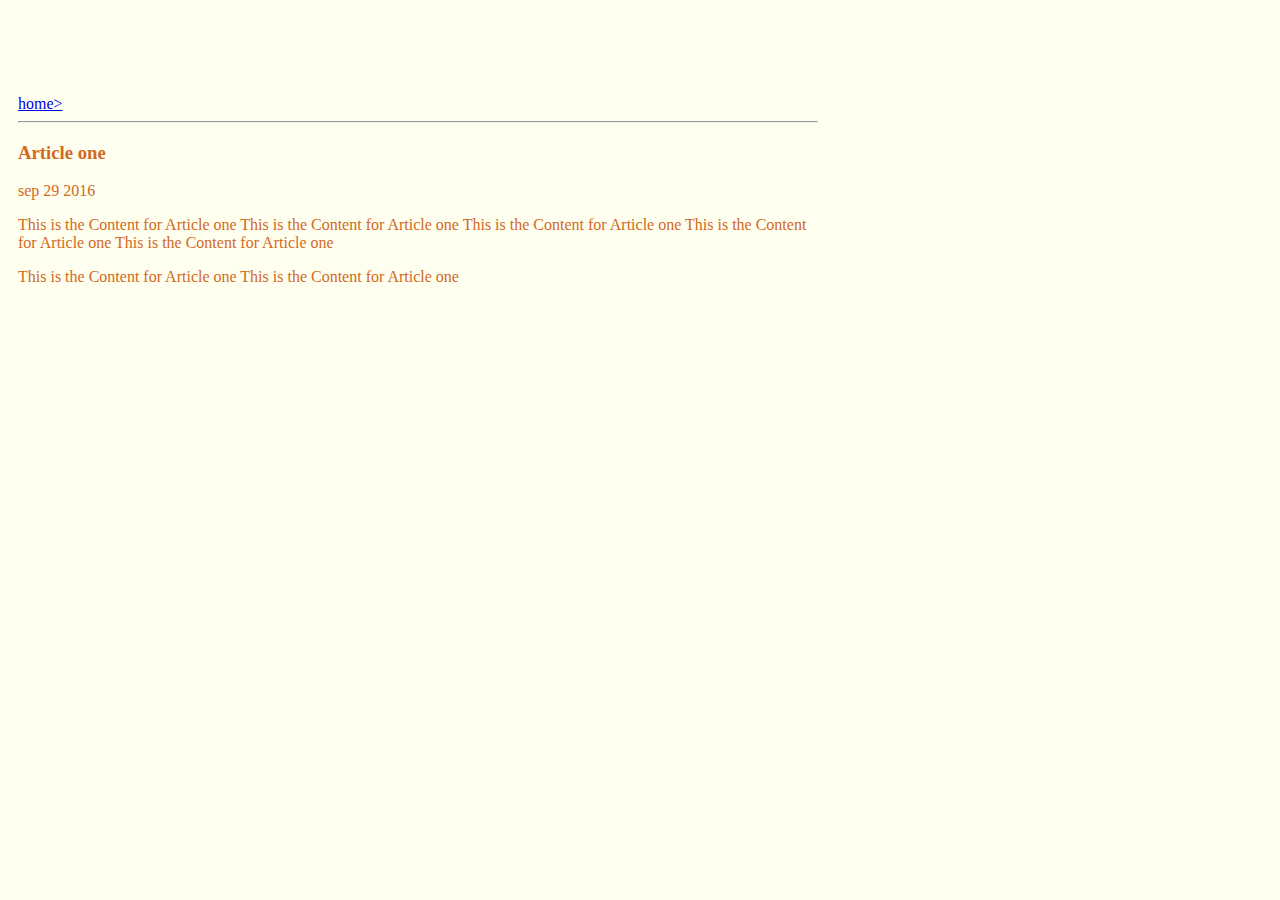
<file: ui/Article-one.html>
<html>
    <head>
        <title>
            Article one myself
        </title>
        
        <link href="/ui/style.css" rel="stylesheet" />
    </head>


<body>
    <div class="container">
            <div>
                <a href='/'>home></a>
            </div>
            <hr/>
            <h3>
                Article one
            </h3>
            <div>
                sep 29 2016
            </div>
            <div>
                <p>
                    This is the Content for Article one This is the Content for Article one This is the Content for Article one This is the Content for Article one This is the Content for Article one
                </p>
                <p>
                    This is the Content for Article one This is the Content for Article one
                </p>
            </div>
            
    </div>
</body>

</html>
</file>
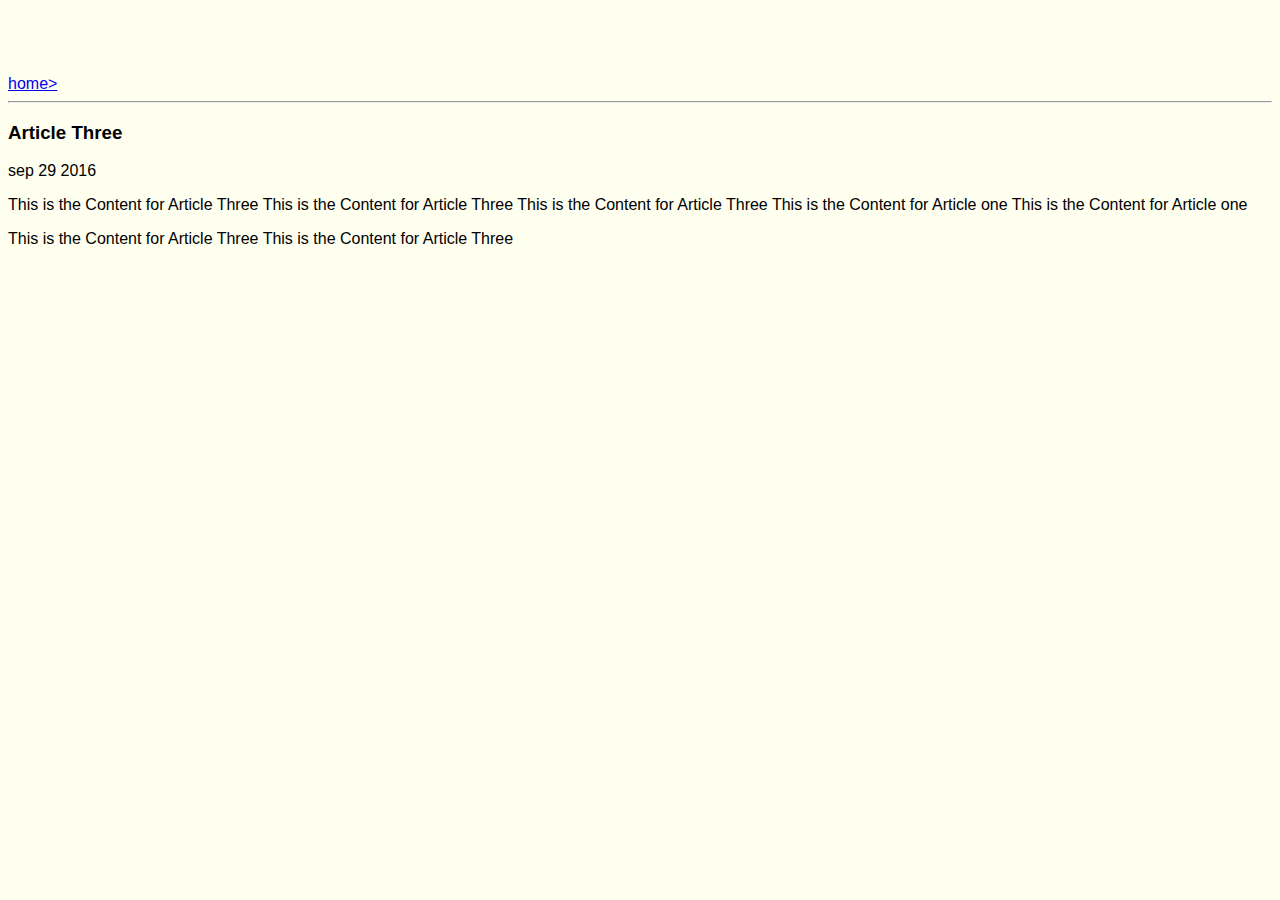
<file: ui/Article-three.html>
<html>
    <head>
        <title>
            Article 3 myself
        </title>
        <link href="/ui/style.css" rel="stylesheet" />
    </head>


<body>
    <div>
        <a href='/'>home></a>
    </div>
    <hr/>
    <h3>
        Article Three
    </h3>
    <div>
        sep 29 2016
    </div>
    <div>
        <p>
            This is the Content for Article Three This is the Content for Article Three This is the Content for Article Three This is the Content for Article one This is the Content for Article one
        </p>
        <p>
            This is the Content for Article Three This is the Content for Article Three
        </p>
    </div>
    
</body>

</html>
</file>
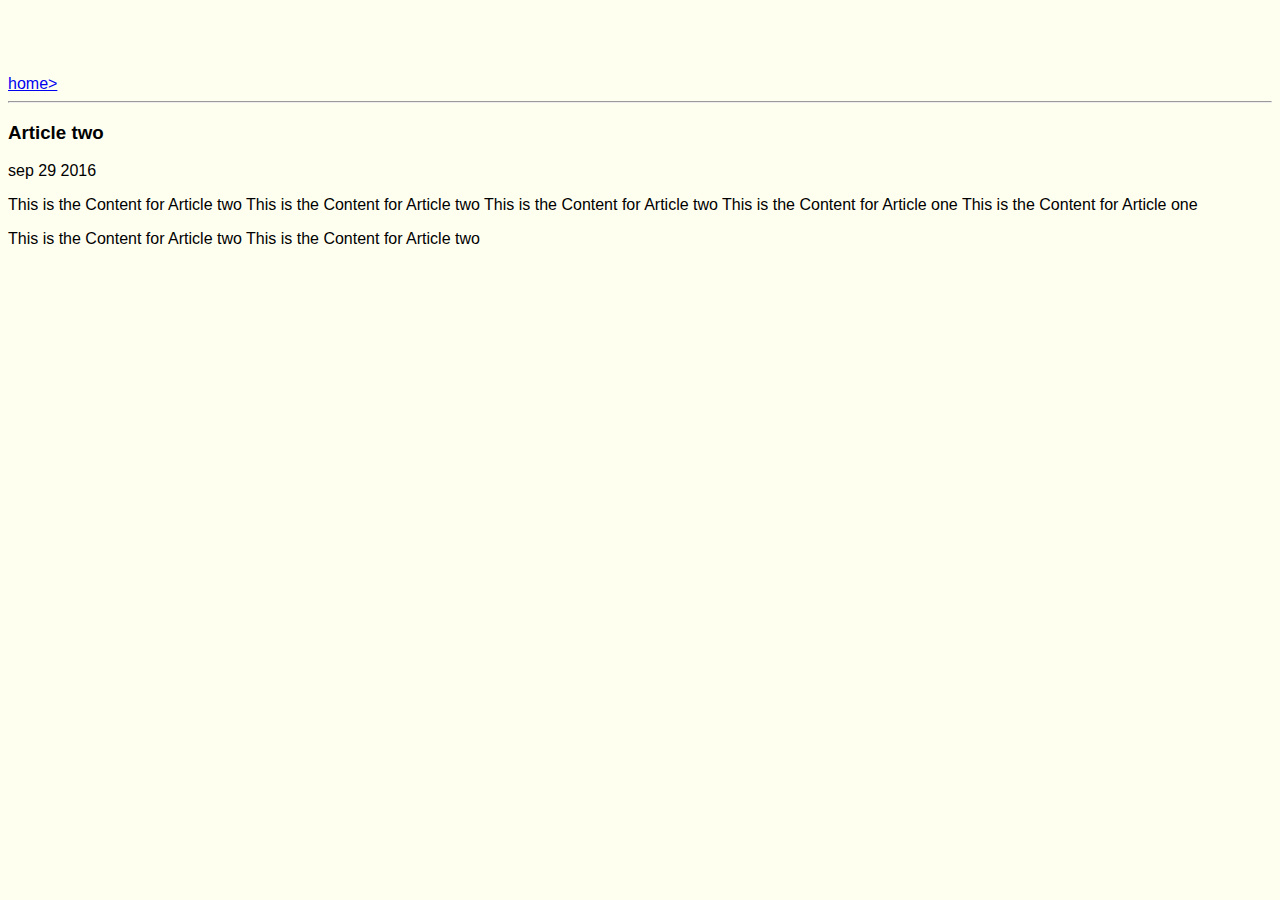
<file: ui/Article-two.html>
<html>
    <head>
        <title>
            Article one myself
        </title>
        <link href="/ui/style.css" rel="stylesheet" />
    </head>


<body>
    <div>
        <a href='/'>home></a>
    </div>
    <hr/>
    <h3>
        Article two
    </h3>
    <div>
        sep 29 2016
    </div>
    <div>
        <p>
            This is the Content for Article two This is the Content for Article two This is the Content for Article two This is the Content for Article one This is the Content for Article one
        </p>
        <p>
            This is the Content for Article two This is the Content for Article two
        </p>
    </div>
    
</body>

</html>
</file>
<file: ui/style.css>
body {
    font-family: sans-serif;
    background-color: ivory;
    margin-top: 75px;
}

.center {
    text-align: center;
}

.text-big {
    font-size: 300%;
}

.bold {
    font-weight: bold;
}

.img-medium {
    height: 200px;
}

 .container
 {
    max-width: 800px;
    color: chocolate;
    font-family: sans serif;
    padding-top: 20px;
    padding-right: 10px;
    padding-left: 10px;
 }
</file>
